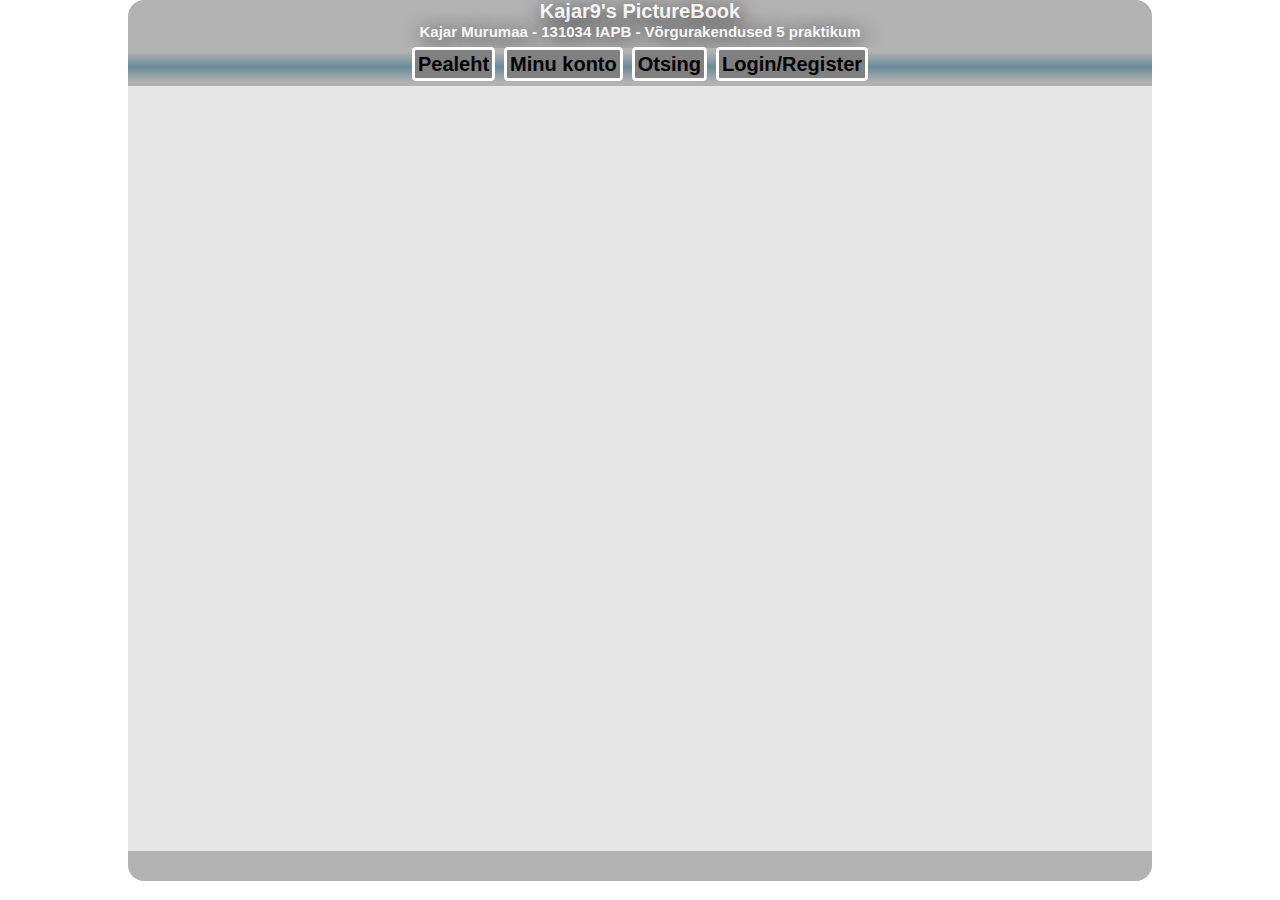
<file: index.html>
<html>
<head>
  <title>Kajar9's PictureBook</title>
  <meta http-equiv="Content-Type" content="text/html; charset=utf-8" />
  <meta name="description" content="Kajar Murumaa - 131034 IAPB - Võrgurakendused 5 praktikum">
  <link rel="stylesheet" type="text/css" href="style.css" />
  <LINK rel="shortcut icon" href="favico.ico">
  <script type="text/javascript" charset="utf-8" src="jquery-2.1.1.min.js"></script>
  <script type="text/javascript" charset="utf-8" src="script.js"></script>
</head>
<body>
	<div id="header">
		<h1>Kajar9's PictureBook</h1>
		<h2>Kajar Murumaa - 131034 IAPB - Võrgurakendused 5 praktikum</h2>
		
	</div>
	<div id="menu">
		<p>			
			<a href="login/main.php" target="search_iframe">Pealeht</a>
			<a href="login/account.php" target="search_iframe">Minu konto</a>
			<a href="login/search.php" target="search_iframe">Otsing</a>
			<a id="loginbutton" href="login/login.php" target="search_iframe" >Login/Register</a>
		</p>
		</div>
	<div id="body-element">
	<iframe src="login/main.php" width="100%" height="99%" frameborder="0" name="search_iframe"></iframe>
	</div>
	<div id="footer"></div>
</body>
</html>
</file>
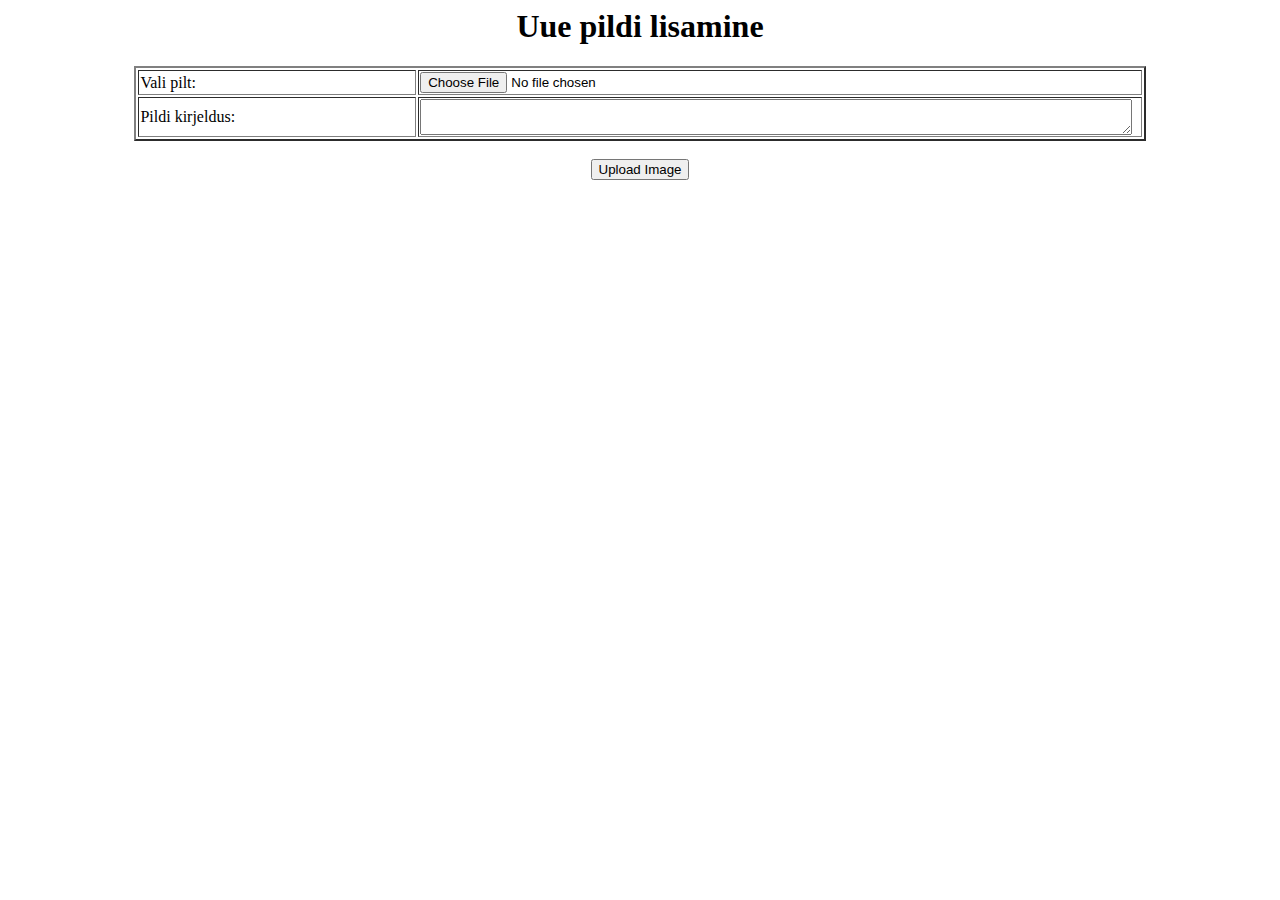
<file: login/upload.html>
<html>
<head>
<meta http-equiv="Content-Type" content="text/html;charset="UTF-8">
</head>
<body>
<div align="center">
<h1>Uue pildi lisamine</h1>
<form action="upload.php" method="post" 
    enctype="multipart/form-data">
    <table width="80%" border="2"><tr><td>Vali pilt:</td>
    <td><input type="file" name="fileToUpload" id="fileToUpload"></td></tr>
	<tr><td>Pildi kirjeldus:</td><td><textarea name="comment" maxlength="1000" cols="5" style="width: 99%;"></textarea></td>
	</tr></table>
	
    <br><input type="submit" value="Upload Image" name="submit">
</form>
</div>
</body>
</html>
</file>
<file: style.css>
html,body
{
	text-align:center;
}
p
{
	text-align:left;
	line-height:110%;
}

*
{
	text-align:left;
	margin:0;
	padding:0;
}

#page
{
	display:block;
	height:auto;
	position:relative;
	overflow:hidden;
	width:900px;
	margin:25px auto 0;
}

#header
{
	background-color:#B2B2B2;
	height:48px;
	width:1024px;
	margin-top: auto;
	margin-left: auto;
    margin-right: auto;
	border-top-right-radius:16px;
	border-top-left-radius:16px;
}

#header h1
{
	position:relative;
	color:#F6F6F6;
	text-align:center;
	font-size:20px;
	font-weight:700;
	font-family:Arial, Helvetica, sans-serif;
	text-decoration:none;
	text-shadow:2px 4px 20px black;
}

#header h2
{
	position:relative;
	color:#F6F6F6;
	text-align:center;
	font-size:15px;
	font-weight:700;
	font-family:Arial, Helvetica, sans-serif;
	text-shadow:2px 4px 20px black;
}

#menu
{
	position:relative;
	height:33px;
	width:1024px;
	background-color:#CA0000;
	padding-top: 5px;
	text-align:center;
	margin-left: auto;
    margin-right: auto;
	
	background-color:#B2B2B2;
	filter:progid:DXImageTransform.Microsoft.gradient(GradientType=0,startColorstr=#B2B2B2, endColorstr=#6a8a99);
	background-image:-moz-linear-gradient(top, #B2B2B2 10%, #6a8a99 50%,#B2B2B2 90%);
	background-image:linear-gradient(top, #B2B2B2 10%, #6a8a99 50%,#B2B2B2 90%);
	background-image:-webkit-linear-gradient(top, #B2B2B2 10%, #6a8a99 50%,#B2B2B2 90%);
	background-image:-o-linear-gradient(top, #B2B2B2 10%, #6a8a99 50%,#B2B2B2 90%);
	background-image:-ms-linear-gradient(top, #B2B2B2 10%, #6a8a99 50%,#B2B2B2 90%);
	background-image:-webkit-gradient(linear, right top, right bottom, color-stop(10%,#B2B2B2), color-stop(50%,#6a8a99),color-stop(90%,#B2B2B2));
}

#menu p
{
	text-align:center;
	font-size:20px;
}

#menu a
{
	top:20px;
	color: black;
	outline:none;
	font-family:Arial, Helvetica, sans-serif;
	font-weight:700;
	border: 3px solid white;
	border-radius: 4px;
	margin-right: 2px;
	margin-left: 2px;
	padding: 3px;
	background-color: gray;
	text-decoration: none;
	
}

#menu a:hover {
    color: blue;
} 

#body-element
{
	position: relative;
	text-align:center;
	height: 85%;
	width: 1024px;
	background-color: #E6E6E6;
	margin-left: auto;
    margin-right: auto;
	overflow: hidden;
	color: black;
}

#footer
{
	position:relative;
	background-color:#B2B2B2;
	height:30px;
	width:1024px;
	margin-top: auto;
	margin-left: auto;
    margin-right: auto;
	border-bottom-right-radius:16px;
	border-bottom-left-radius:16px;
}
</file>
